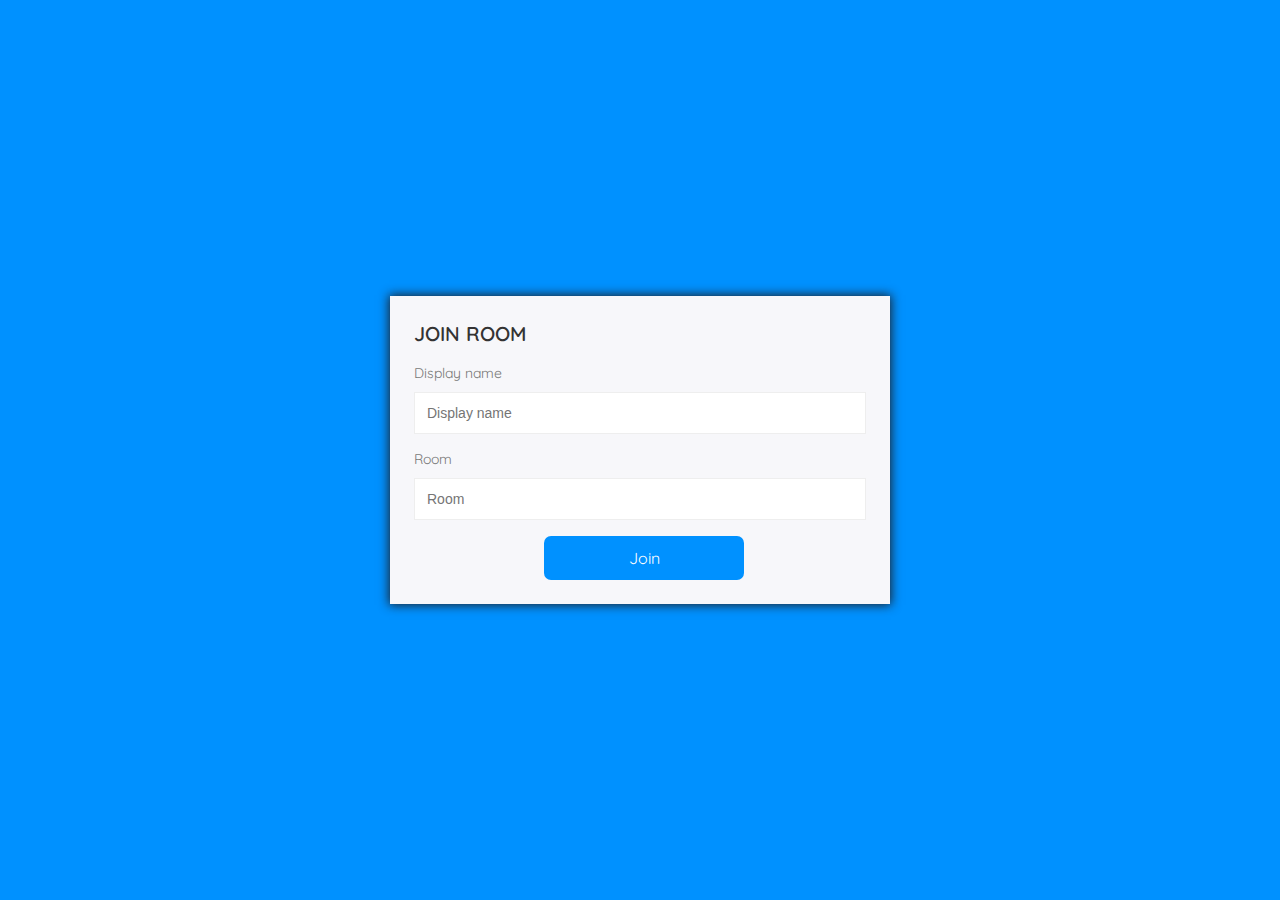
<file: public/index.html>
<!DOCTYPE html>
<html>
<head>
    <title>Chat app</title>
    <link rel="icon" href="img/favicon.png">
    <link rel="stylesheet" href="css/styles.css">
    <link href="https://fonts.googleapis.com/css?family=Quicksand:400,600&display=swap" rel="stylesheet">
</head>
<body>
    <div class="centered-form">
        <div class="centered-form__box">
            <h1>Join Room</h1>
            <form action="/chat.html">
                <label>Display name</label>
                <input type="text" name="username" placeholder="Display name" required>
                <label>Room</label>
                <input type="text" name="room" placeholder="Room" required>
                <button>Join</button>
            </form>
        </div>
    </div>
</body>
</html>
</file>
<file: public/css/styles.css>
/* General Styles */

* {
    margin: 0;
    padding: 0;
    box-sizing: border-box;
}

html {
    font-size: 10px;
}

input {
    font-size: 14px;
}

body {
    line-height: 1.4;
    color: #333333;
    font-family: 'Quicksand', sans-serif;
}

h1 {
    margin-bottom: 16px;
    font-family: 'Quicksand', sans-serif;
    text-transform: uppercase;
    font-weight: 600;
}

label {
    display: block;
    font-size: 14px;
    margin-bottom: 8px;
    color: #777;
}

input {
    border: 1px solid #eeeeee;
    padding: 12px;
    outline: none;
}

#word {
    word-wrap: break-word;
}

button {
    cursor: pointer;
    padding: 12px;
    background: #0091ff;
    border: none;
    color: white;
    font-size: 16px;
    border-radius: 7px;
    font-family: 'Quicksand', sans-serif;
    transition: background .3s ease;
}

button:hover {
    background: #0983e0;
}

button:disabled {
    cursor: default;
    background: #43a4ee;
}

/* Join Page Styles */

.centered-form {
    background: #0091ff;
    width: 100vw;
    height: 100vh;   
    display: flex;
    justify-content: center;
    align-items: center;
}

.centered-form__box {
    box-shadow: 0px 0px 10px 1px #1D1F26;
    background: #F7F7FA;
    padding: 24px;
    width: 500px;
    display: inline-block;
}

.centered-form button {
    width: 200px;
    margin-left: 130px;
}

.centered-form input {
    margin-bottom: 16px;
    width: 100%;
}

/* Chat Page Layout */

.chat {
    display: flex;
}

.chat__sidebar {
    height: 100vh;
    color: white;
    background: #333744;
    width: 225px;
    overflow-y: scroll
}

/* Chat styles */

.chat__main {
    flex-grow: 1;
    display: flex;
    flex-direction: column;
    max-height: 100vh;
}

.chat__messages {
    flex-grow: 1;
    padding: 24px 24px 0 24px;
    overflow-y: scroll;
}

/* Message Styles */

.message-legend {
    text-align: left;
    margin-bottom: 16px
}

.message2-legend {
    text-align: right;
    margin-bottom: 16px;
}

.message__name {
    font-weight: 600;
    font-size: 11px;
    color: black;
}

.message__meta {
    color: white;
    font-size: 70%;
    float: right;
}

.message a {
    color: white;
}

/* Message Composition Styles */

.compose {
    display: flex;
    flex-shrink: 0;
    margin-top: 16px;
    padding: 24px;
}

.compose form {
    display: flex;
    flex-grow: 1;
    margin-right: 16px;
}

.compose input {
    border: 1px solid #eeeeee;
    width: 100%;
    padding: 12px;
    margin: 0 16px 0 0;
    flex-grow: 1;
    border-radius: 7px;
}

.compose button {
    font-size: 14px;
}

/* Chat Sidebar Styles */

.room-title {
    font-weight: 600;
    font-size: 22px;
    background: #0091ff;
    padding: 24px;   
    text-transform: uppercase;
    font-family: 'Quicksand', sans-serif;
}

.list-title {
    font-weight: 500;
    font-size: 13px;
    margin-bottom: 4px;
    padding: 12px 24px 0 24px;
    font-family:'Open Sans';
    color: white;
    text-transform: uppercase;
}

.users {
    list-style-type: none;
    font-weight: 300;
    padding: 12px 24px 0 24px;
    margin-left: 10px;
    font-family: monospace;
    font-size: 14px;
    list-style: circle;
}

.text {
    font-family: 'Quicksand', sans-serif;
    margin-bottom: 10px;
    font-size: 14px;
    border: 2px solid #0091ff;
    border-radius: 0px 10px 10px 10px;
    display: inline-block;
    padding: 5px;
    margin-top: 5px;
    color: white;
    background-color: #0091ff;
    max-width: 250px;
}

.text2 {
    font-family: 'Quicksand', sans-serif;
    margin-bottom: 10px;
    font-size: 14px;
    border: 2px solid #0091ff;
    border-radius: 10px 0px 10px 10px;
    padding: 5px;
    margin-top: 5px;
    color: white;
    background-color: #0091ff;
    display: inline-block;
    text-align: left;
    max-width: 250px;
    word-wrap: break-word;
}

.username {
    font-size: 14px;
    font-family: 'Quicksand', sans-serif;
    color: #0091ff;
    border: 2px solid #0091ff;
    width: 250px;
    padding: 10px;
    text-align: center;
    border-radius: 10px;
    display: inline-block;
}

#heading-user {
    text-align: center;
    margin: 10px auto;
}
</file>
